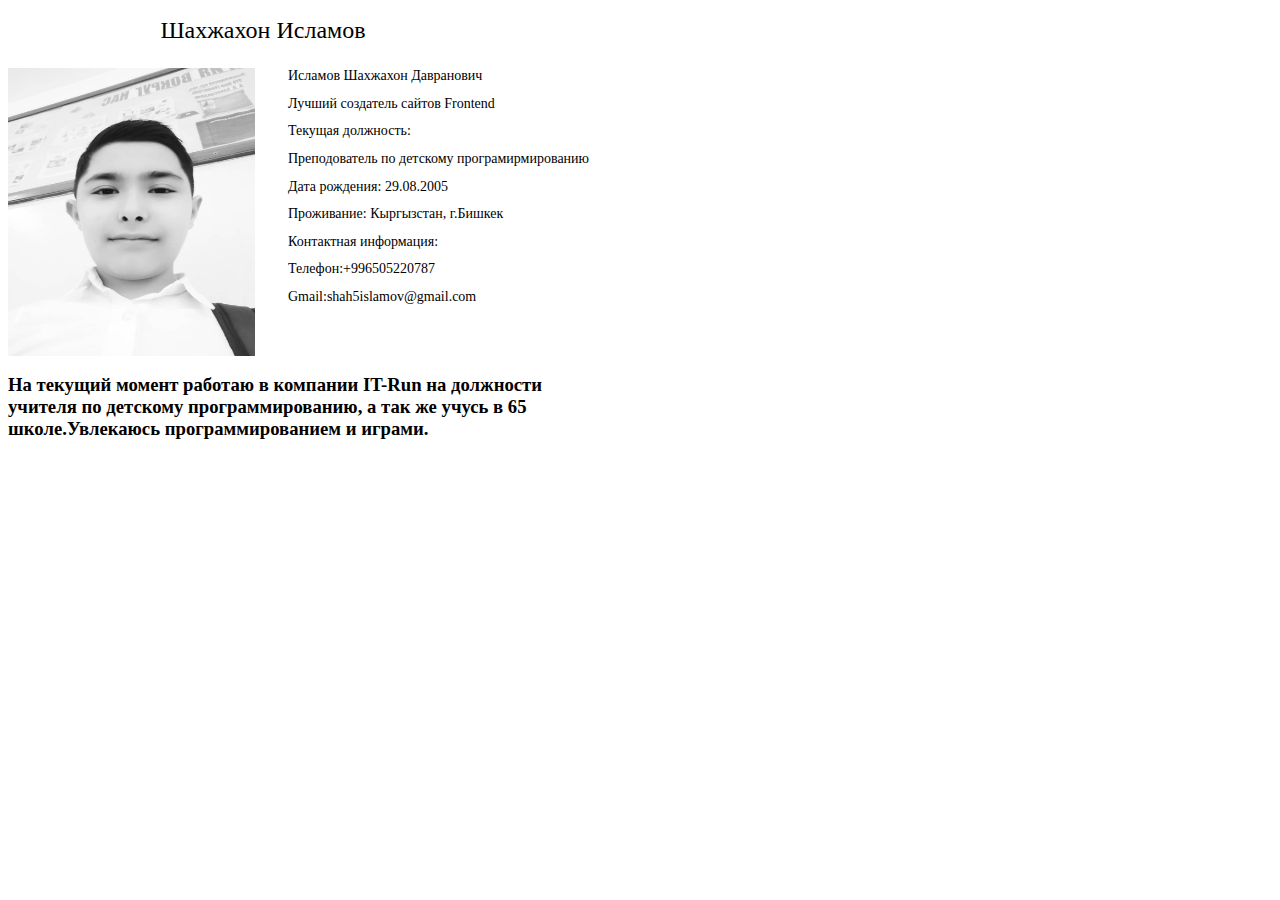
<file: LOL/index.html>
<!DOCTYPE html>
<html lang="en">
<head>
   <link rel="stylesheet" type="text/css" href="lol.css">
    <meta charset="UTF-8">
    <title>Title</title>
</head>
<body>
<h1>Шахжахон Исламов</h1>
<img src="shah.jpeg" alt="Italian Trulli">
<h2>Исламов Шахжахон Давранович</h2>
<h2>Лучший создатель сайтов Frontend</h2>
<h2>Текущая должность:</h2>
<h2>Преподователь по детскому програмирмированию</h2>
<h2>Дата рождения: 29.08.2005 </h2>
<h2>Проживание: Кыргызстан, г.Бишкек</h2>
<h2>Контактная информация: </h2>
<h2>Телефон:+996505220787 </h2>
<h2>Gmail:shah5islamov@gmail.com</h2>
<h3>На текущий момент работаю в компании IT-Run на должности учителя по детскому программированию, а так же учусь в 65 школе.Увлекаюсь программированием и играми.
</h3>




</body>
</html>
</file>
<file: LOL/lol.css>
img {
    position: absolute;
    width: 247px;
    height: 288px;

    padding-right: 750px;
}
h1 {
    text-align: center;
    width: 510px;
    height: 36px;

    font-family: Roboto;
    font-style: normal;
    font-weight: normal;
    font-size: 24px;
    line-height: 28px;
}
h2 {


    font-family: Roboto;
    font-style: italic;
    font-weight: normal;
    font-size: 14px;
    line-height: 16px;
    padding-left: 280px;
}
h2{


    font-family: Roboto;
    font-style: normal;
    font-weight: normal;
    font-size: 14px;
    line-height: 16px;
    padding-: 280px;
}
h3{
    position: relative;
    width: 564px;
    height: 46px;
    padding-top: 50px;
}
</file>
